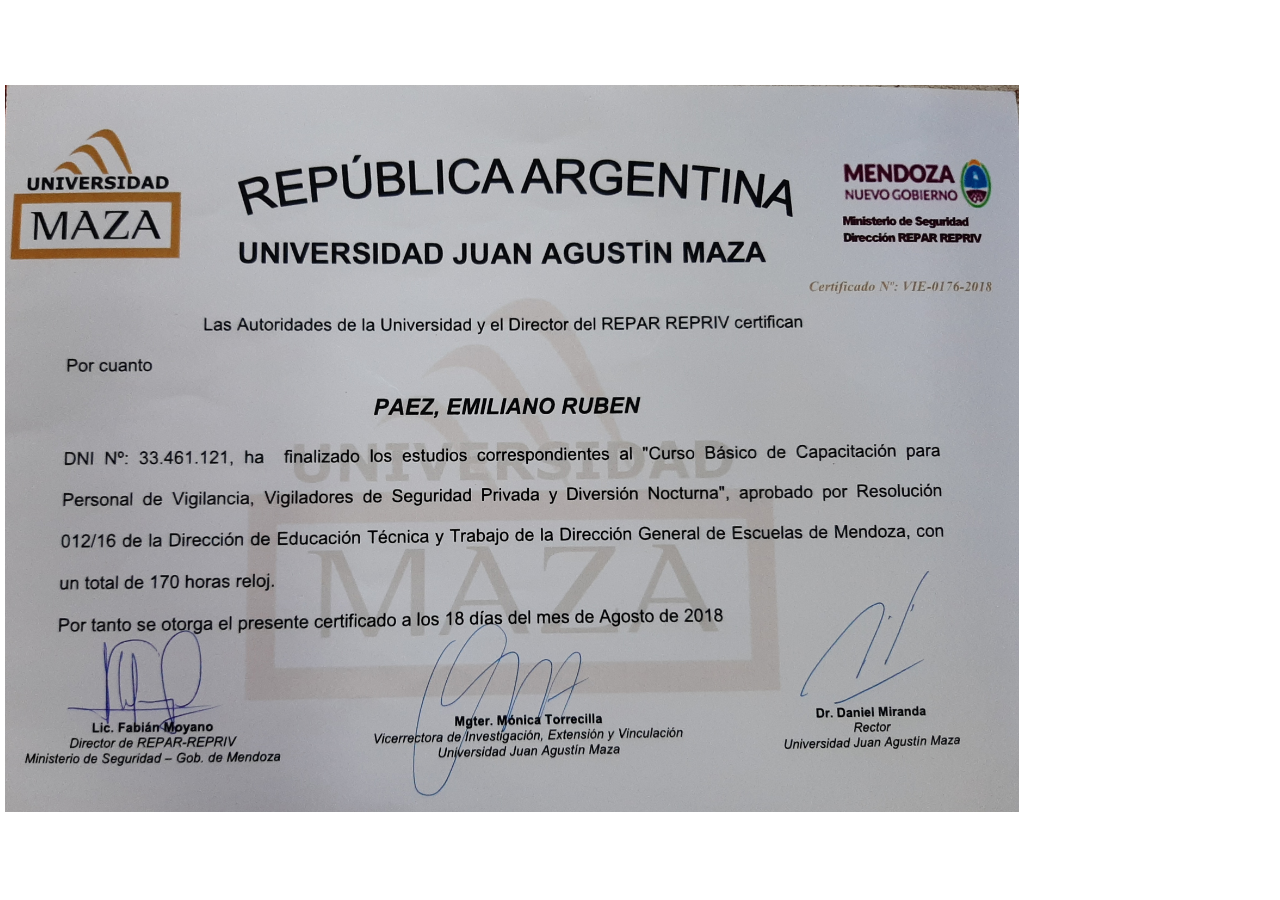
<file: proyecto1.html>
<!DOCTYPE html>
<html lang="en">
<head>
    <meta charset="UTF-8">
    <meta http-equiv="X-UA-Compatible" content="IE=edge">
    <meta name="viewport" content="width=device-width, initial-scale=1.0">
    <link rel="stylesheet" href="proyecto.css">
    <title>Proyecto1</title>
</head>
<body>
    <img src="vigilador.jpg" alt="foto de diploma" class="img3">
</body>
</html>
</file>
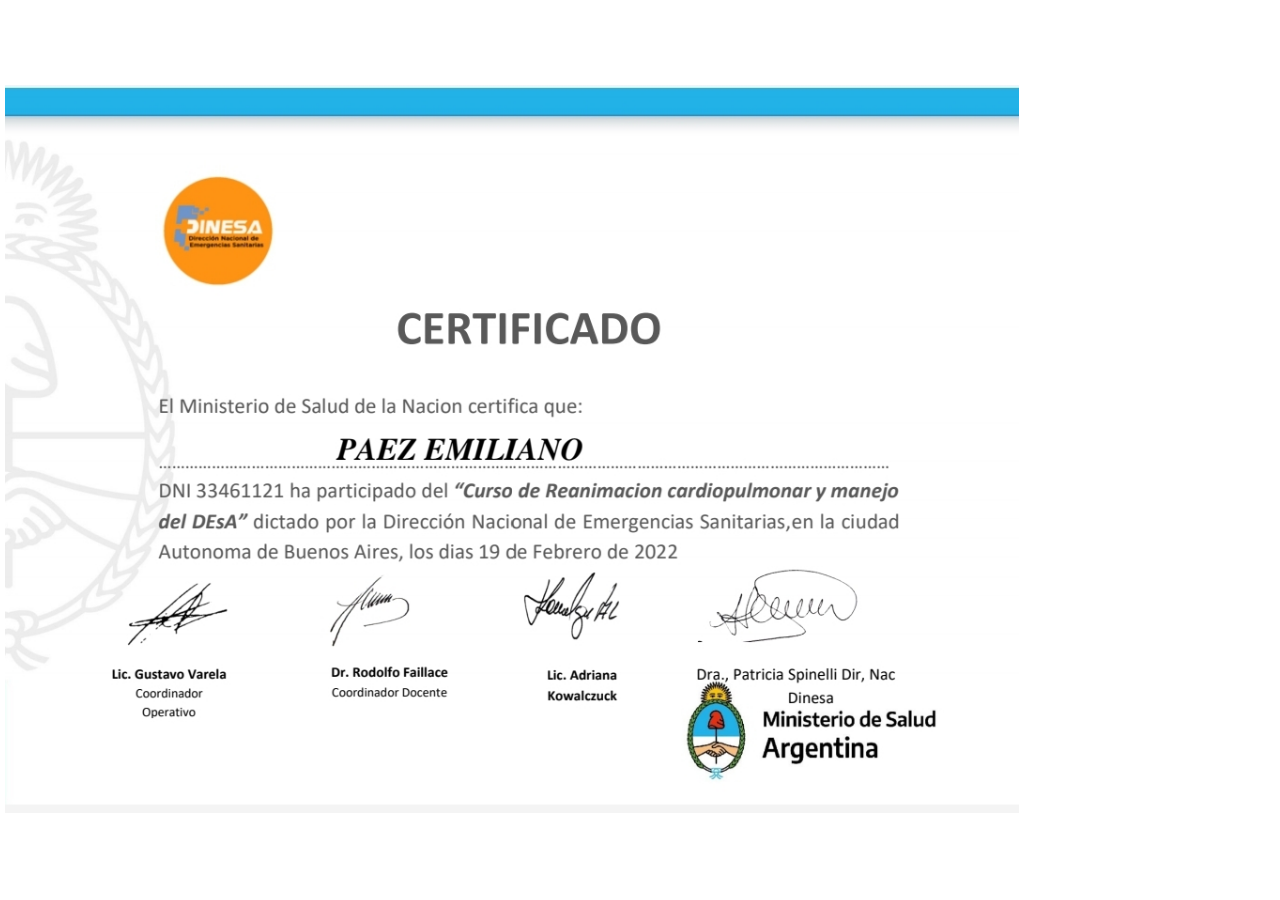
<file: proyecto2.html>
<!DOCTYPE html>
<html lang="en">
<head>
    <meta charset="UTF-8">
    <meta http-equiv="X-UA-Compatible" content="IE=edge">
    <meta name="viewport" content="width=device-width, initial-scale=1.0">
    <link rel="stylesheet" href="proyecto.css">
    <title>Proyecto2</title>
</head>
<body>
    <img src="rcp1.jpg" alt="foto de diploma" class="img2">
</body>
</html>
</file>
<file: proyecto.css>
* {
    box-sizing: border-box;
    margin: 0;
}
body {
    font-family: 'Itim', cursive;
    margin-top: 80px;
}
nav {
    display: flex;
    justify-content: space-between;
    margin: 0 auto;
    background: #888888;
    height: 80px;
    position: fixed;
    width: 100%;
    top: 0;
    left: 0;
}
.cv {
    font-size: 30px;
    color: white;
    margin-left: 10px;
}
.nav-menu {
    color: white;
    display: flex;
    align-items: center;
    margin-right: 10px;
    list-style: none;
}
.nav-menu-item {
    margin: 0 auto;
    padding: 5px;
    text-transform: uppercase;
    width: max-content;
}
section {
    display: flex;
}
aside {
    background: #777777;
    border-radius: 10px;
    color: #ffffff;
}
img {
    width: 30%;
    padding: 5px;
    margin-right: 10px;
}
.img2 {
    width: 80%;
    height: 40%;
}
.img3 {
    margin-top: 0;
    width: 80%;
    height: 40%;
}
 a:link, a:visited {
    text-decoration: none;
}
.link:hover {
    background: #333333;
}
.link {
    color: white;
    font-size: 30px;
}
.link1 {
    color: white;
}
#constancia1 , #constancia2 , #constancia3 {
    background: yellow;
    border-radius: 8px
}
.nav-menu-hamburguesa {
    color: white;
    background: none;
    border: none;
    font-size: 30px;
    padding: 0 20px;
    line-height: 80px;
    display: none;
}
@media (max-width: 768px) {
    body {
        padding-top: 60px;
    }
    nav {
        height: 60px;
    }
    .nav-menu {
        margin-right: 5px;
        background: #555555;
        height: 70px;
        position: fixed;
        top: 60px;
        width: 100%;
        left: 100%;
    }
    .cv {
        font-size: 20px;
    }
    .nav-menu-hamburguesa{
        display: block;
    }
    .menu-visible {
        left: 0px;
    }
    section {
        display: block;
    }
    aside {
        background: white;
        border-radius: 10px;
        color: #111111;
    }
    .link1 {
        color: black;
}
}
</file>
